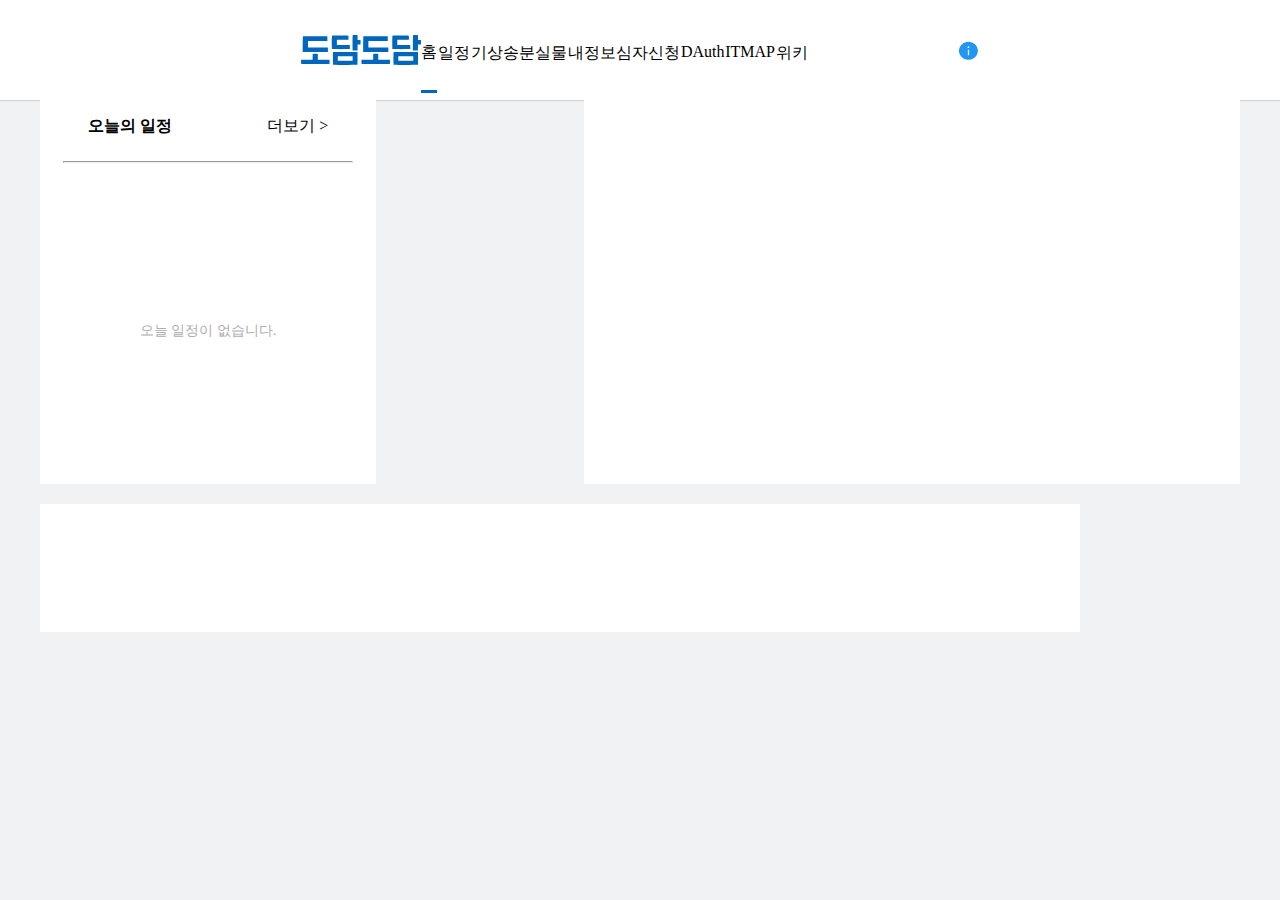
<file: class/index.html>
<!DOCTYPE html>
<html lang="en">
<head>
    <meta charset="UTF-8">
    <meta http-equiv="X-UA-Compatible" content="IE=edge">
    <meta name="viewport" content="width=device-width, initial-scale=1.0">
    <title>Document</title>
    <link rel="stylesheet" href="index.css">
</head>
<body>
    <header>
        <img src="../logo.svg" alt="도담도담로고" id="logo"/>
        <p id="home">홈</p>
        <p id="schedule">일정</p>
        <p id="morningAlarm">기상송</p>
        <p id="lostItem">분실물</p>
        <p id="myProfile">내정보</p>
        <p id="nightStudy">심자신청</p>
        <p id="dAuth">DAuth</p>
        <p id="ITMap">ITMAP</p>
        <p id="wolo">위키</p>
        <img src="../icon!.png" alt="느낌표" id="notice">
    </header>

    <div class="content">

        <div class="up">
            <div class="leftWrapper">
                <div class="left">
                    <div class="plan">
                        <div>
                            <p id="todayPlan">오늘의 일정</p>
                            <p id="more">더보기 ></p>
                        </div>
                        <hr/>
                        <p>오늘 일정이 없습니다.</p>
                        
                    </div>
                    <div class="apply">
    
                    </div>
                </div>
                <div class="mid">
    
                </div>
            </div>

            <div class="right">

            </div>
        </div>


    </div>
</body>
</html>
</file>
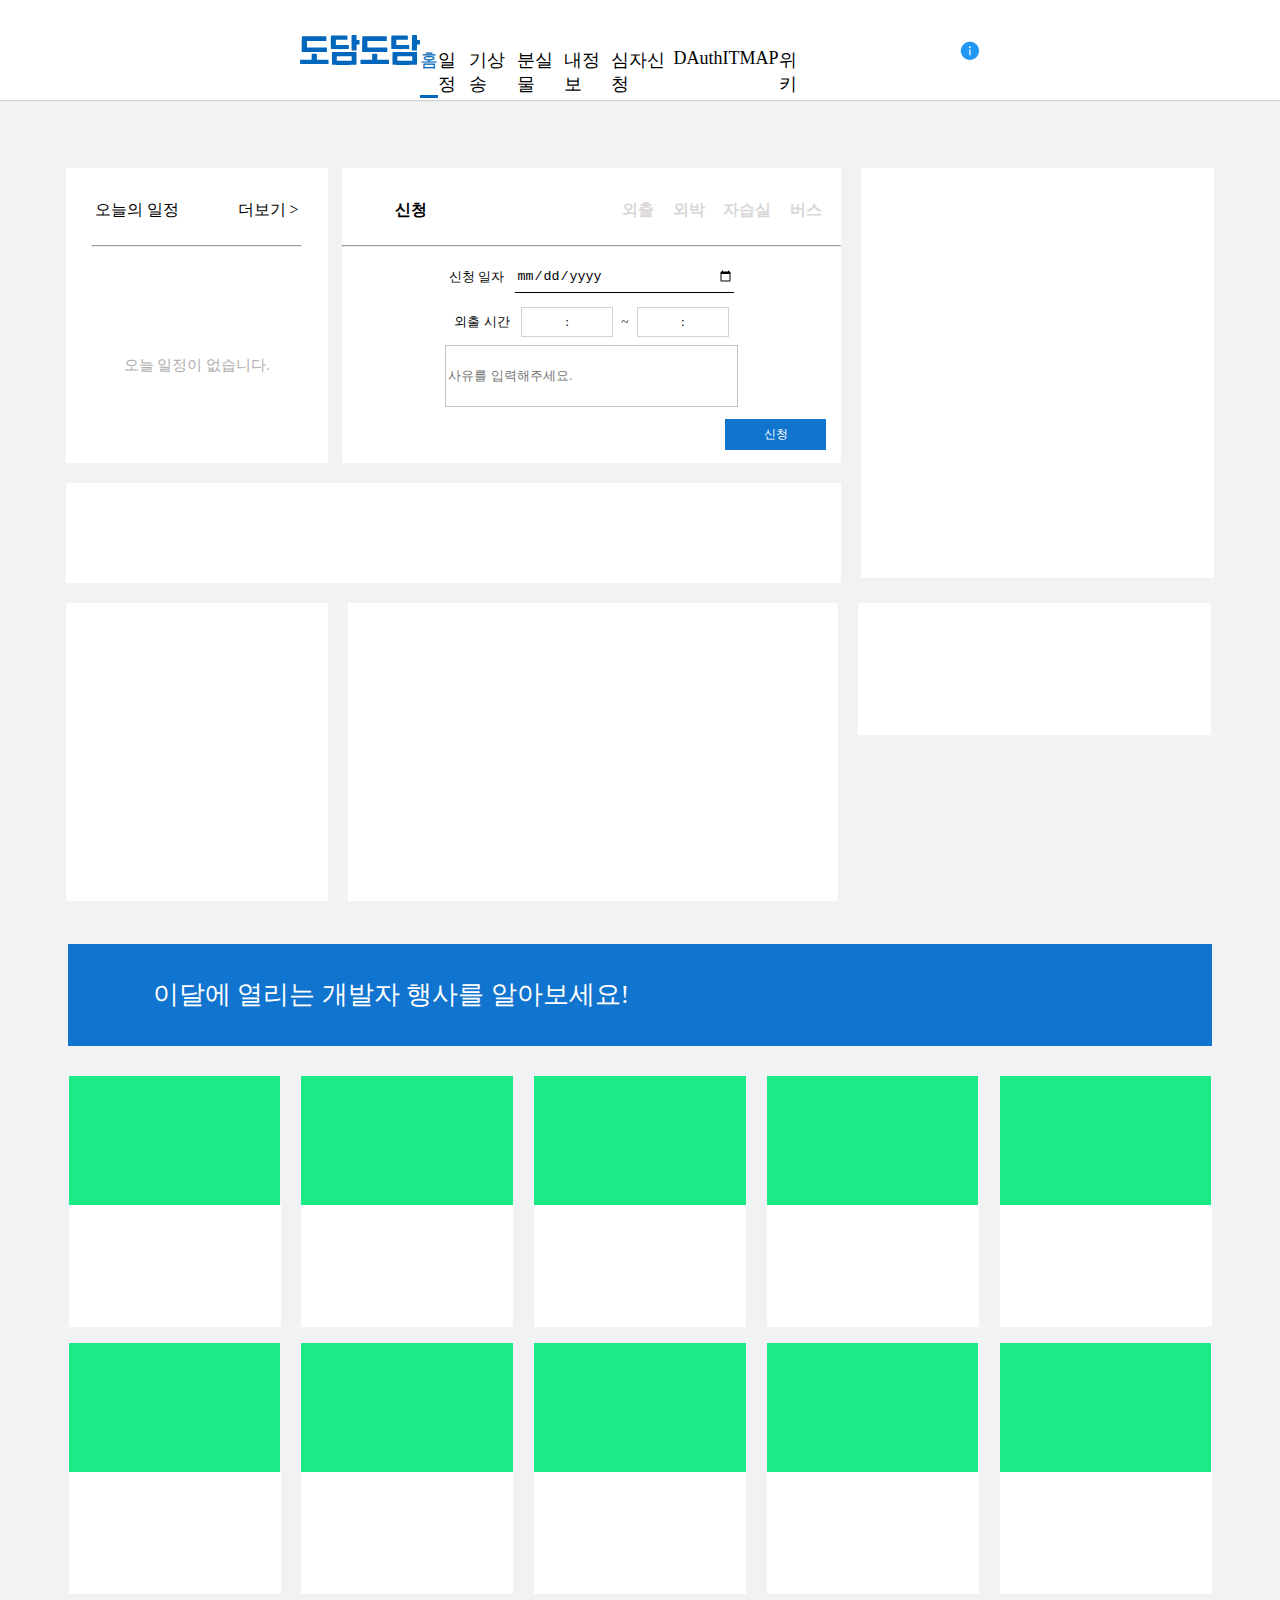
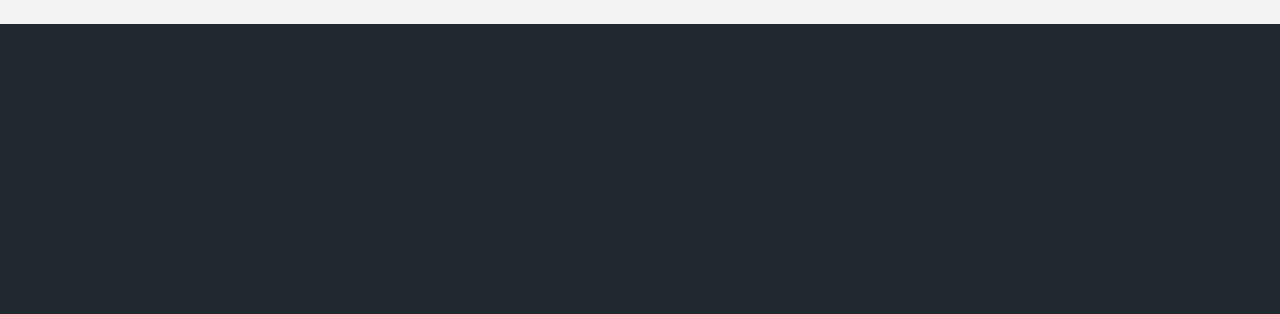
<file: demo/index.html>
<!DOCTYPE html>
<html lang="en">
<head>
    <meta charset="UTF-8">
    <meta http-equiv="X-UA-Compatible" content="IE=edge">
    <meta name="viewport" content="width=device-width, initial-scale=1.0">
    <title>dodam</title>
    <link rel="stylesheet" href="index.css">
</head>
<body>
    <header>
        <img src="../logo.svg" alt="도담도담 로고" id="logo">
        <p id="home">홈</p>
        <p id="schedule">일정</p>
        <p id="morningAlarm">기상송</p>
        <p id="lostItem">분실물</p>
        <p id="myProfile">내정보</p>
        <p id="nightStudy">심자신청</p>
        <p id="dAuth">DAuth</p>
        <p id="ITMap">ITMAP</p>
        <p id="wolo">위키</p>
        <img src="../icon!.png" alt="느낌표" id="notice">
    </header>

    <div class="ContentLayout">
        <div class="TopContentLayout">
            <div class="TopLayout">
                <div class="FirSeRow">
                    <div class="FirstRow">
                        <div class="PlanBox">
                            <div>
                                <p>오늘의 일정</p>
                                <p>더보기 ></p>
                            </div>
                            <hr/>
                            <p>오늘 일정이 없습니다.</p>
                        </div>
            
                        <div class="ApplyBox">
                            <div id="ApplySelectBox">
                                <p>신청</p>
                                <ul>
                                    <li>외출</li>
                                    <li>외박</li>
                                    <li>자습실</li>
                                    <li>버스</li>
                                </ul>
                            </div>
                            <hr/>
            
                            <form class="ApplyForm">
                                <div class="ApplyDateBox">
                                    <p>신청 일자</p>
                                    <input type="date"/>
                                </div>
                                <div class="ApplyTimeBox">
                                    <p id="OutTimeLabel">외출 시간</p>
                                    <div>
                                        <input type="number"/>
                                        <p>:</p>
                                        <input type="number"/>
                                    </div>
                                    <p id="SwungDashLabel">~</p>
                                    <div>
                                        <input type="number"/>
                                        <p>:</p>
                                        <input type="number"/>
                                    </div>
                                </div>
                                <input placeholder="사유를 입력해주세요."/> 
                                <button type="submit">신청</button>
                            </form>
                        </div>
                    </div>
                    <div class="BannerBox">
                        
                    </div>
                </div>
                <div class="MyInfoBox">
        
                </div>
            </div>
    
            <div class="ThirdRow">
                <div class="AlarmSongBox">
    
                </div>
                <div class="SchoolMealBox">
    
                </div>
                <div class="MyPointBox">
    
                </div>
    
            </div>
        </div>

        <div id="FestivalBannerBox">
            이달에 열리는 개발자 행사를 알아보세요!
        </div>

        <div class="WholeFestivalLayout">
            <div class="FestivalRow">
                <div class="FestivalBox">
                    <div id="festival_img"></div>
                    <div id="festival_label"></div>
                </div>

                <div class="FestivalBox">
                    <div id="festival_img"></div>
                    <div id="festival_label"></div>
                </div>

                <div class="FestivalBox">
                    <div id="festival_img"></div>
                    <div id="festival_label"></div>
                </div>

                <div class="FestivalBox">
                    <div id="festival_img"></div>
                    <div id="festival_label"></div>
                </div>

                <div class="FestivalBox">
                    <div id="festival_img"></div>
                    <div id="festival_label"></div>
                </div>
            </div>
            <div class="FestivalRow">
                <div class="FestivalBox">
                    <div id="festival_img"></div>
                    <div id="festival_label"></div>
                </div>

                <div class="FestivalBox">
                    <div id="festival_img"></div>
                    <div id="festival_label"></div>
                </div>

                <div class="FestivalBox">
                    <div id="festival_img"></div>
                    <div id="festival_label"></div>
                </div>

                <div class="FestivalBox">
                    <div id="festival_img"></div>
                    <div id="festival_label"></div>
                </div>

                <div class="FestivalBox">
                    <div id="festival_img"></div>
                    <div id="festival_label"></div>
                </div>
            </div>
        </div>
    </div>
    
    <footer>

    </footer>




</body>
</html>
</file>
<file: class/index.css>
body{
    background-color: #F0F2F4;
    margin: 0;

    width: 100vw;
}

header {
    height: 100px;

    display: flex;
    justify-content: space-evenly;
    align-items: center;

    padding-left: 300px;
    padding-right: 300px;

    background-color: #ffffff;
    box-shadow: rgba(204, 204, 204, 0.8) 0px 1px 1px 0px;

    >p{
        height: 48px;
        margin-top: 50px;
    }
}

img{
    margin: auto 0;
}

#home{
    border-bottom: solid 3px rgb(0, 103, 188);
}

p:hover{
    color: rgb(0, 103, 188);
}

#logo {
    width: 120px;
    height: 30px;
}

#notice{
    margin-left: 150px;
    width: 21px;
    height: 21px;
}

.content{
    width: 1200px;
    margin: auto;
}

.left{
    display: flex;
    justify-content: space-between;
}

.plan{
    width: 21rem;
    height: 24rem;

    background-color: #ffffff;

    >div{
        display: flex;
        justify-content: space-around;
    }

    >hr{
        width: 18rem;
        background: #B6B6B6;
    }

    >p{
        width: 100%;
        height: 80%;

        display: flex;
        align-items: center;
        justify-content: center;

        color: #B0ADAD;
        font-size: 0.9rem;
        font-weight: 300;
    }
}

#todayPlan{
    font-size: 1rem;
    font-weight: 600;
}

#more{
    font-size: 1rem;
    font-weight: 200;
}

.apply{
    width: 41rem;
    height: 24rem;
    background: #FFF;
}

.mid{
    margin-top: 1.25rem;

    width: 65rem;
    height: 8rem;
    background: #FFF;
}
</file>
<file: demo/index.css>
*{
    box-sizing: border-box;
}

body{
    background-color: #F0F2F4;
    margin: 0;
    /*width: 100vw;*/
}

header{
    margin-bottom: 1rem;

    height: 100px;
    background-color: #ffffff;
    display: flex;
    justify-content: space-evenly;
    padding-left: 300px;
    padding-right: 300px;
    font-size: 18px;
    box-shadow: rgba(204, 204, 204, 0.8) 0px 1px 1px 0px;

    > p{
        height: 50px;
        margin-top: 48px;
    }
    >p:hover {
        color: rgb(0, 103, 188);
    }

}

img{
    margin: auto 0;
}


#home {
    border-bottom: 3px solid rgb(0, 103, 188);
    color: rgb(0, 103, 188);
}

#logo{
    width: 120px;
    height: 30px;
}

#notice{
    margin-left: 150px;
    width: 21px;
    height: 21px;
}


/*-------------------------------------------------------------------*/

.ContentLayout{
    padding-top: 3.25rem;

    /*width: 1200px;*/

    display: flex;
    flex-direction: column;
    align-items: center;
}

.TopLayout{
    display: flex;
}

.FirstRow{
    display: flex;
    justify-content: space-between;

    width: 48.46156rem;
}

.PlanBox{
    width: 16.375rem;
    height: 18.4375rem;    
    
    background-color: #ffffff;

    > div{
        margin-top: 1rem;
        display: flex;
        justify-content: space-around;
    }
    >hr{
        width: 80%;
        background: #B6B6B6;
    }
    >p{
        width: 100%;
        height: 70%;
        display: flex;
        align-items: center;
        justify-content: center;

        color: #B0ADAD;
        font-size: 0.9375rem;
        font-weight: 300;
    }
}

.ApplyBox{
    width: 31.1875rem;
    height: 18.4375rem;
    background: #FFF;
}

#ApplySelectBox{
    margin-top: 1rem;

    display: flex;

    >p{
        margin-left: 3.3rem;
        margin-right: 11rem;

        font-size: 1rem;
        font-weight: 600;
    }

    >ul{
        flex: 1;
        padding: 0;

        width: 100%;
        display: flex;
        justify-content: space-evenly;
        list-style-type: none;
    
        >li{
            color: #DAD7D7;
            font-size: 1rem;
            font-weight: 600;
        }
    }

}

.ApplyForm{
    display: flex;
    flex-direction: column;
    align-items: center;
    
    font-size: 0.83875rem;
    font-weight: 400;

    >input{
        border: solid 1px #C2C2C2;
        width: 18.31288rem;
        height: 3.86763rem;
    }
    >button{
        width: 6.33725rem;
        height: 1.9105rem;
        background-color: #1174CE;
        border: none;

        color: #FFF;
        font-size: 0.74556rem;
        font-weight: 500;

        margin-top: 0.8rem;
        margin-left: 23rem;
    }
}

.ApplyDateBox{
    display: flex;
    align-items: center;

    >input{
        margin-left: 0.7rem;

        width: 13.6875rem;
        height: 2rem;
        border: none;
        border-bottom: solid 1px #000;
    }
}

.ApplyTimeBox{
    display: flex;
    align-items: center;
    position: relative;

    #OutTimeLabel{
        margin-right: 0.7rem;
    }

    #SwungDashLabel{
        margin: 0 0.5rem;
    }

    >div{
        display: flex;
        align-items: center;
        border: 1px solid rgb(210, 210, 210);
        width: 5.77813rem;
        height: 1.86388rem;

        >input{
            border: none;
            width: 100%;
        }
    }
}


.BannerBox{
    margin-top: 1.25rem;

    width: 48.46156rem;
    height: 6.24406rem;
    background-color: #fff;
}

.MyInfoBox{
    margin-left: 1.25rem;

    width: 22.0625rem;
    height: 25.625rem;
    background: #FFF;
}

.ThirdRow{
    margin-top: 1.25rem;

    display: flex;
}

.AlarmSongBox{
    width: 16.40238rem;
    height: 18.63906rem;    
    background-color: #fff;
}

.SchoolMealBox{
    margin-left: 1.25rem;

    width: 30.625rem;
    height: 18.625rem;
    background-color: #fff;
}

.MyPointBox{
    margin-left: 1.25rem;

    width: 22.0625rem;
    height: 8.25rem;
    background-color: #fff;
}

#FestivalBannerBox{
    margin-top: 2.69rem;
    padding-left: 5.3rem;

    width: 71.52738rem;
    height: 6.33725rem;
    background: #1174CE;

    display: flex;
    align-items: center;

    color: #FFF;
    font-size: 1.625rem;
    font-weight: 400;
}

.WholeFestivalLayout{
    margin-top: 1.9rem;

    width: 71.4375rem;
    height: 32.375rem;

    display: flex;
    flex-direction: column;
    justify-content: space-between;
}

.FestivalRow{
    width: 100%;

    display: flex;
    justify-content: space-between;
}

#festival_img{
    width: 13.23375rem;
    height: 8.06138rem;
    background: #1DE987;
}

#festival_label{
    width: 13.25rem;
    height: 7.625rem;
    background: #FFF;
}

footer{
    margin-top: 1.9rem;

    width: 100%;
    height: 18.07988rem;
    background: #20272D;
}
</file>
